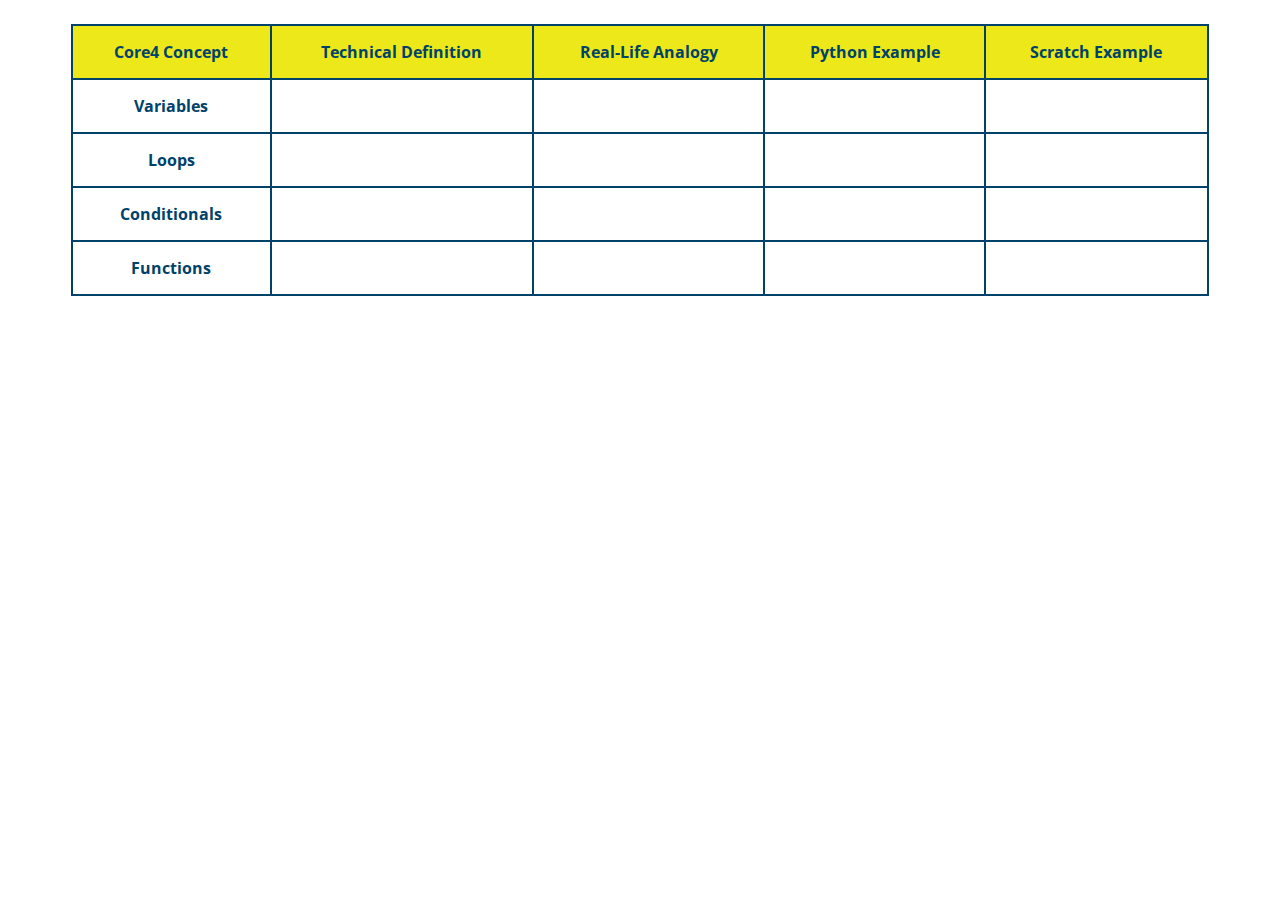
<file: index.html>
<!DOCTYPE html>
<html>
  <head>

    <!-- Set the style of the table -->
    <link rel="stylesheet" type="text/css" href="https://fonts.googleapis.com/css?family=Open+Sans">

    <style>
      body{
        color: inherit;
        font-family: 'Open Sans', sans-serif;
      }
      table, th, td{
        border: 2px solid #01426a;
        border-collapse: collapse;
        padding: 15px;
        text-align: center;
        vertical-align: middle;
        color: #01426a
      }
      th  {
        background-color: #ece81a
      }
      tr:hover {background-color: #ece81a}
    </style>
  </head>

  <body>

    <!-- Table starts here-->
    <div style ="overflow-x:auto;">
      <table style="width:90%; margin:1em auto">

        <!-- Define the first row of the table -->
        <tr>
          <th>Core4 Concept</th>
          <th>Technical Definition</th>
          <th>Real-Life Analogy</th>
          <th>Python Example</th>
          <th>Scratch Example</th>
        </tr>

        <!-- Fill in the row for Variables -->
        <tr>
        <td><b>Variables</b></td>
          <td>  </td>
          <td>  </td>
          <td>  </td>
          <td>  </td>
        </tr>

        <!-- Fill in the row for Loops -->
        <tr>
          <td><b>Loops</b></td>
          <td>  </td>
          <td>  </td>
          <td>  </td>
          <td>  </td>
        </tr>

        <!-- Fill in the row for Conditionals -->
        <tr>
          <td><b>Conditionals</b></td>
          <td>  </td>
          <td>  </td>
          <td>  </td>
          <td>  </td>
        </tr>

        <!-- Fill in the row for Functions -->
        <tr>
          <td><b>Functions</b></td>
          <td>  </td>
          <td>  </td>
          <td>  </td>
          <td>  </td>
        </tr>

      </table>
    </div>
    
  </body>
</html>
</file>
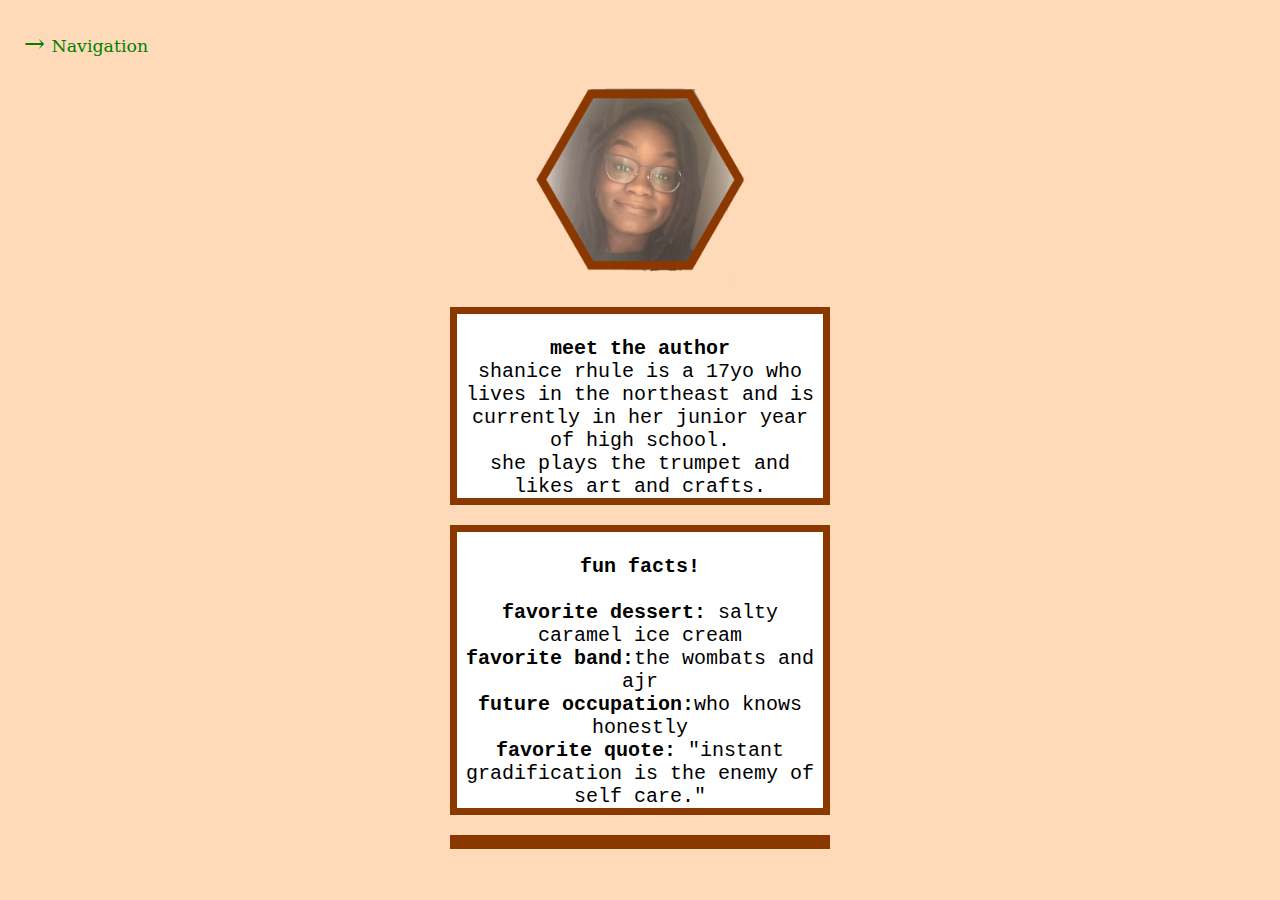
<file: aboutauthor.html>
<!DOCTYPE html>
<html>
<head>
<style>
body {
    background-color: #ffdab9;
}
</style>
</head>

<body>
<div class="bg"></div>
</body>
<head>
<style>
body {
    font-family: "serif";
}
.sidenav {
    height: 100%;
    width: 0;
    position: fixed;
    z-index: 1;
    top: 0;
    left: 0;
    background-color: rgba(255, 99, 71, 0.45);
    overflow-x: hidden;
    transition: 0.5s;
    padding-top: 60px;
}
.sidenav a {
    padding: 8px 8px 8px 32px;
    text-decoration: none;
    font-size: 25px;
    color:#CC5543;
    display: block;
    transition: 0.3s;
}
.sidenav a:hover {
    color: #6D7696;
}
.sidenav .closebtn {
    position: absolute;
    top: 0;
    right: 25px;
    font-size: 36px;
    margin-left: 50px;
}
#main {
    transition: margin-left .5s;
    padding: 16px;
}
@media screen and (max-height: 450px) {
  .sidenav {padding-top: 15px;}
  .sidenav a {font-size: 18px;}
}
</style>
</head>
<body>

<div id="mySidenav" class="sidenav">
  <a href="javascript:void(0)" class="closebtn" onclick="closeNav()">&times;</a>
  <a href="#"><a href="https://srhul.github.io">Home</a>
  <a href="#">Latest Post</a>
  <a href="#">GWC</a>

</div>

<div id="main">

  <span style="font-size:30px;cursor:pointer;color:green" align="top" onclick="openNav()"><small>&#8594;<small> <small>Navigation<small></span>
</div>

<script>
function openNav() {
    document.getElementById("mySidenav").style.width = "150px";
    document.getElementById("main").style.marginLeft = "150px";
}
function closeNav() {
    document.getElementById("mySidenav").style.width = "0";
    document.getElementById("main").style.marginLeft= "0";
}
</script>

</body>


<body>
    <title>Meet The Author!</title>
<html>
<body>
    <center><img src="iconmta.jpg" alt="iconmta" style="width:210px;height:210px;">


</body>
</html>

<html>
<head>
<style>


p {

    text-align:center;
    font-size: 20px ;
    font-family:"Courier New";
    text-transform:lowercase;
    color: black;
    border: 7px solid #8A3800 ;;
    background-color: white;


}

.center {
    margin:auto;
    width: 30%;
}

</head>
</style>


<html>
<body>
<div class="center">
<p><br><b>Meet The Author</b><br> Shanice Rhule is a 17yo who lives in the northeast and is currently in her junior year of high school.<br> She plays the trumpet and likes art and crafts.<br></p> <p class="serif"><br><b>Fun Facts!</b><br><br><b>Favorite Dessert:</b> Salty Caramel Ice Cream<br><b>Favorite Band:</b>The Wombats and AJR<br><b>Future Occupation:</b>who knows honestly<br><b>Favorite Quote:</b> "Instant Gradification is the enemy of self care."<br></p>
</p>
</div>
</body>
</html>
</file>
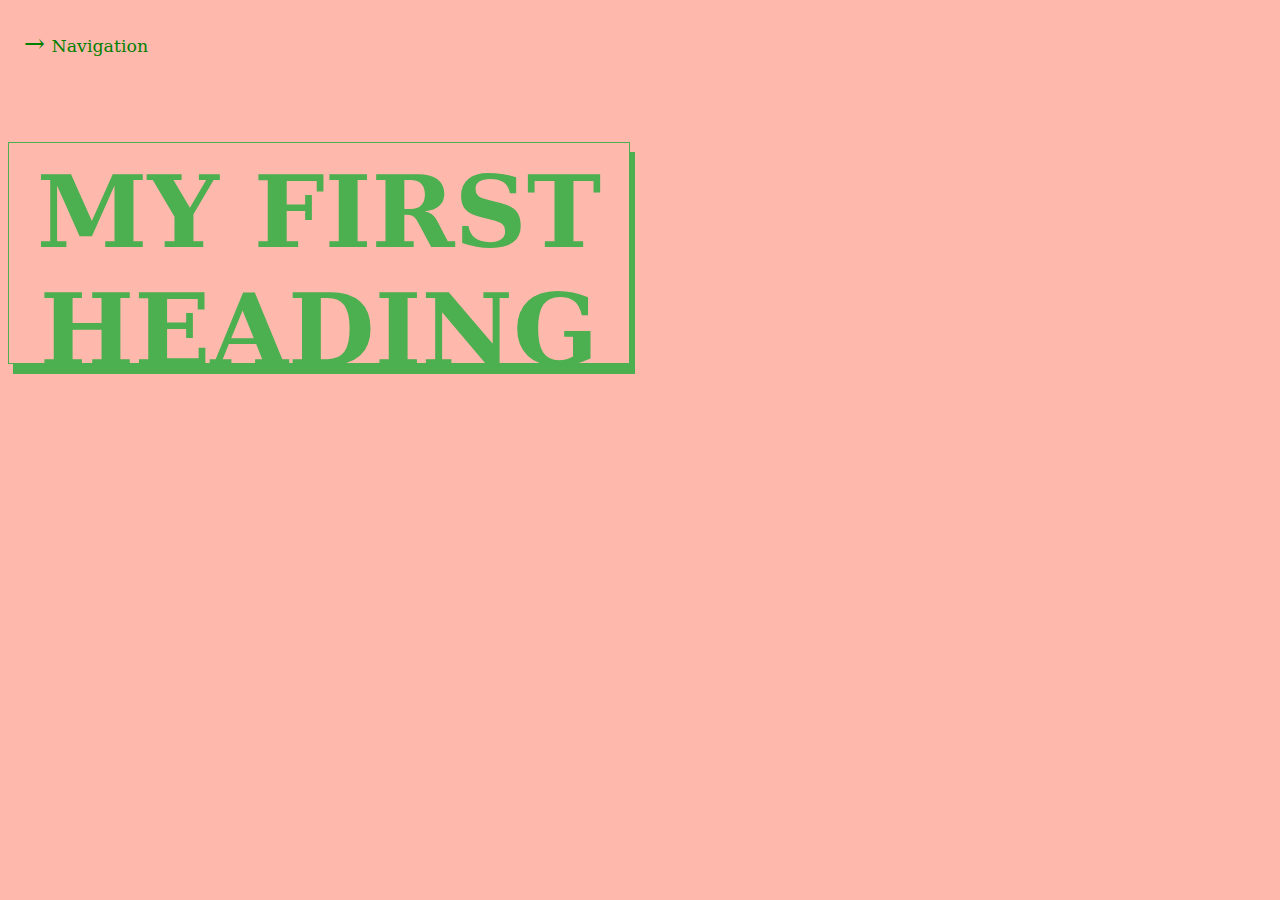
<file: home.html>
<!DOCTYPE html>
<html>
<head>
<style>
  body {
    background-color: rgba(255, 99, 71, 0.45)
    ;    

</style>
</head>
<body>

<div class="bg"></div>

</body>
   
<head>
<style>
body {
    font-family: "serif";
}
.sidenav {
    height: 100%;
    width: 0;
    position: fixed;
    z-index: 1;
    top: 0;
    left: 0;
    background-color: rgba(255, 99, 71, 0.45);
    overflow-x: hidden;
    transition: 0.5s;
    padding-top: 60px;
}
.sidenav a {
    padding: 8px 8px 8px 32px;
    text-decoration: none;
    font-size: 25px;
    color:#CC5543;
    display: block;
    transition: 0.3s;
}
.sidenav a:hover {
    color: #6D7696;
}
.sidenav .closebtn {
    position: absolute;
    top: 0;
    right: 25px;
    font-size: 36px;
    margin-left: 50px;
}
#main {
    transition: margin-left .5s;
    padding: 16px;
}
@media screen and (max-height: 450px) {
  .sidenav {padding-top: 15px;}
  .sidenav a {font-size: 18px;}
}
</style>
</head>
<body>

<div id="mySidenav" class="sidenav">
  <a href="javascript:void(0)" class="closebtn" onclick="closeNav()">&times;</a>
  <a href="#"><p><a href="https://srhul.github.io/Portfolio/home.html">Home</a></p>
  <a href="#"><p><a href="https://srhul.github.io/Portfolio/aboutauthor.html">About Author</a></p>
  <a href="#">Latest Post</a>
  <a href="#">GWC</a>

</div>

<div id="main">

  <span style="font-size:30px;cursor:pointer;color:green" align="top" onclick="openNav()"><small>&#8594;<small> <small>Navigation<small></span>
</div>

<script>
function openNav() {
    document.getElementById("mySidenav").style.width = "150px";
    document.getElementById("main").style.marginLeft = "150px";
}
function closeNav() {
    document.getElementById("mySidenav").style.width = "0";
    document.getElementById("main").style.marginLeft= "0";
}
</script>
     
</body>

<html>
<head>
<style>


h1 {
  
    text-align: center;
    font-size: 100px ;
    text-transform:uppercase;
    color: #4CAF50;
    border: 1px solid;
    padding: 10px;
    width: 600px;
    height: 200px;
    box-shadow: 5px 10px;

}
  
.center {
    margin: auto;
    width: 10px;
    box-shadow: 5px 10px;
    padding: 10px;
    
}

</head>
</style>


<html>
<body>

<h1><b>My First Heading<b></h1>

</body>
</html>
</file>
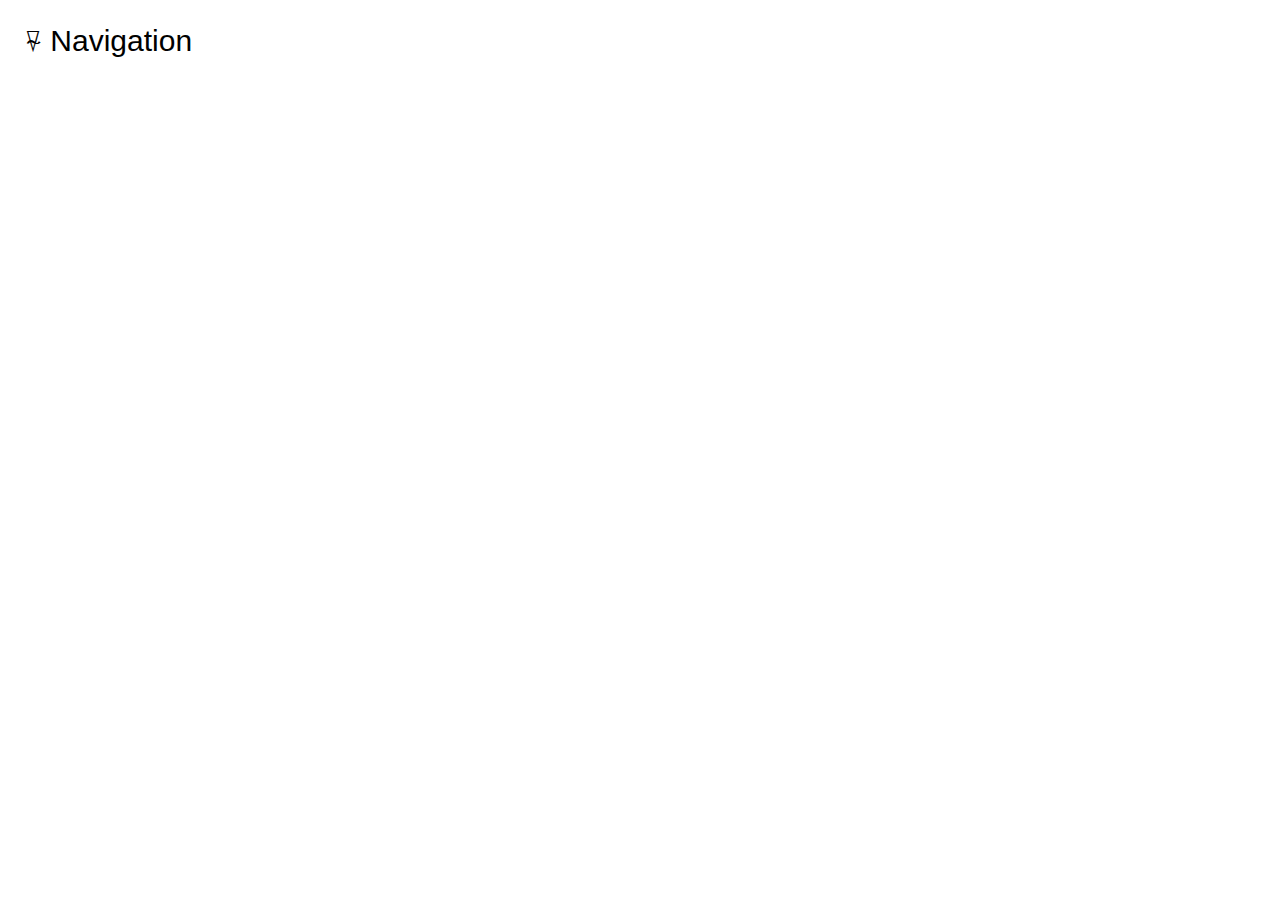
<file: navigation.html>
<!DOCTYPE html>
<html>
<head>
<head>
<style>
body {
    font-family: "Lato", sans-serif;
}

.sidenav {
    height: 100%;
    width: 0;
    position: fixed;
    z-index: 1;
    top: 0;
    left: 0;
    background-color: #00ffffff;
    overflow-x: hidden;
    transition: 0.5s;
    padding-top: 60px;
}

.sidenav a {
    padding: 8px 8px 8px 32px;
    text-decoration: none;
    font-size: 25px;
    color:#CC5543;
    display: block;
    transition: 0.3s;
}

.sidenav a:hover {
    color: #6D7696;
}

.sidenav .closebtn {
    position: absolute;
    top: 0;
    right: 25px;
    font-size: 36px;
    margin-left: 50px;
}

#main {
    transition: margin-left .5s;
    padding: 16px;
}

@media screen and (max-height: 450px) {
  .sidenav {padding-top: 15px;}
  .sidenav a {font-size: 18px;}
}
</style>
</head>
<body>

<div id="mySidenav" class="sidenav">
  <a href="javascript:void(0)" class="closebtn" onclick="closeNav()">&times;</a>
  <a href="#"><p><a href="https://srhul.github.io/Portfolio/home.html">Home</a></p>
  <a href="#"><p><a href="https://srhul.github.io/Portfolio/aboutauthor.html">About Author</a></p>
  <a href="#">Latest Post</a>
  <a href="#">GWC</a>

</div>

<div id="main">

  <span style="font-size:30px;cursor:pointer" align="top" onclick="openNav()">&#9067; Navigation</span>
</div>

<script>
function openNav() {
    document.getElementById("mySidenav").style.width = "250px";
    document.getElementById("main").style.marginLeft = "250px";
}

function closeNav() {
    document.getElementById("mySidenav").style.width = "0";
    document.getElementById("main").style.marginLeft= "0";
}
</script>
     
</body>
</file>
